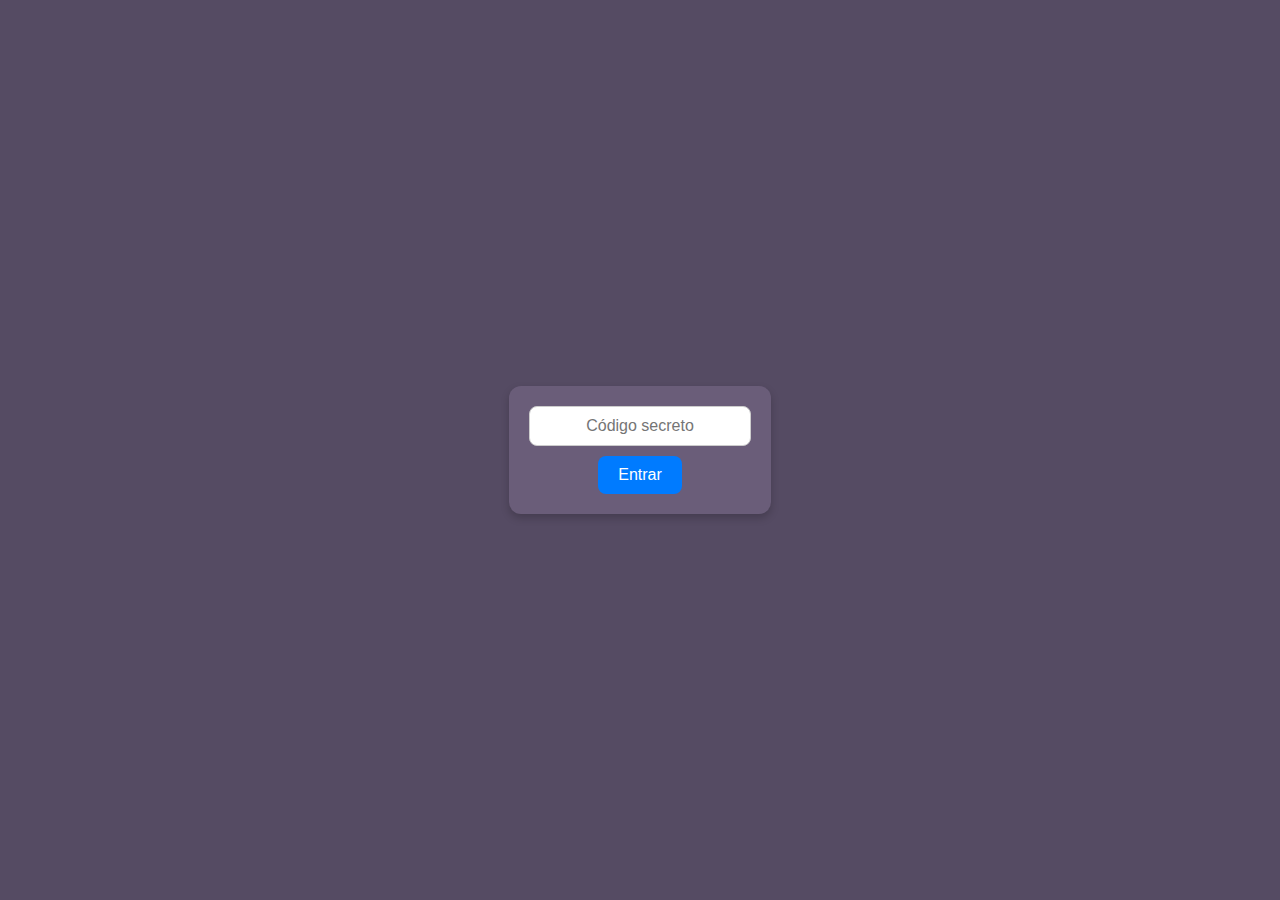
<file: index.html>
<!DOCTYPE html>
<html lang="en">
<head>
    <meta charset="UTF-8">
    <meta name="viewport" content="width=device-width, initial-scale=1.0">
    <title>Página Principal</title>
    <link rel="stylesheet" href="styles.css">
</head>
<body>
    <div class="container">
        <input type="password" id="secretCode" placeholder="Código secreto">
        <button onclick="validateCode()">Entrar</button>
    </div>
    <script src="script.js"></script>
</body>
</html>
</file>
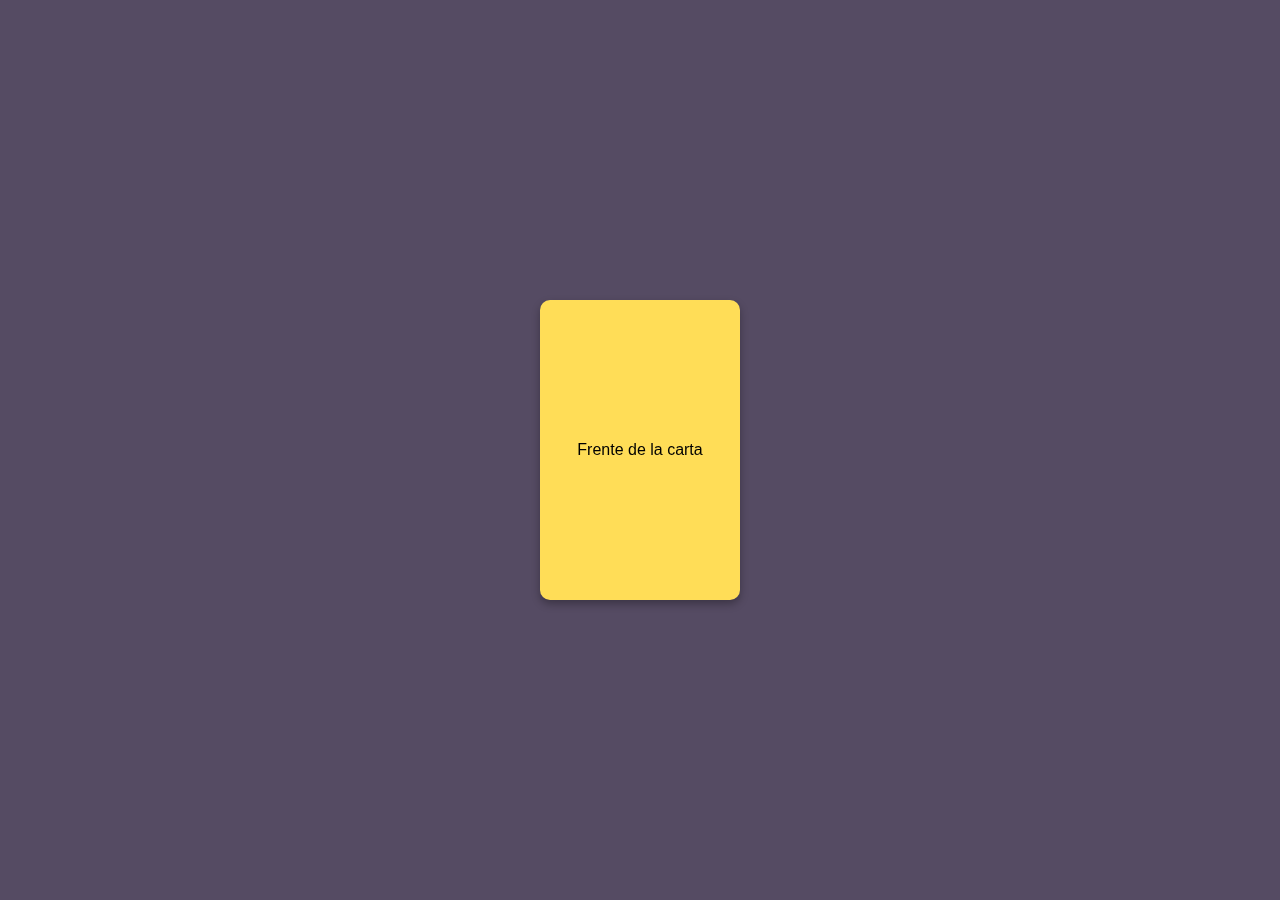
<file: secret.html>
<!DOCTYPE html>
<html lang="en">
<head>
    <meta charset="UTF-8">
    <meta name="viewport" content="width=device-width, initial-scale=1.0">
    <title>Carta Secreta</title>
    <link rel="stylesheet" href="styles.css">
</head>
<body>
    <div class="card-container">
        <div class="card" onclick="flipCard()">
            <div class="card-front">Frente de la carta</div>
            <div class="card-back">Reverso de la carta</div>
        </div>
    </div>
    <script src="script.js"></script>
</body>
</html>
</file>
<file: styles.css>
/* Estilos generales */
body {
    display: flex;
    justify-content: center;
    align-items: center;
    height: 100vh;
    margin: 0;
    font-family: Arial, sans-serif;
    background-color: #554b63;
}

/* Contenedor para la página principal */
.container {
    display: flex;
    flex-direction: column;
    align-items: center;
    padding: 20px;
    border-radius: 12px; /* Bordes redondeados */
    background-color: #6a5d79;
    box-shadow: 0 4px 8px rgba(0, 0, 0, 0.2);
}

/* Estilo del input */
input[type="password"] {
    padding: 10px;
    font-size: 16px;
    border: 1px solid #ccc;
    border-radius: 8px;
    width: 200px;
    text-align: center;
    margin-bottom: 10px;
    background-color: #fff;
}

/* Estilo del botón */
button {
    padding: 10px 20px;
    font-size: 16px;
    border: none;
    border-radius: 8px;
    background-color: #007bff;
    color: white;
    cursor: pointer;
}

button:hover {
    background-color: #0056b3;
}

/* Carta interactiva */
.card-container {
    perspective: 1000px;
}

.card {
    width: 200px;
    height: 300px;
    text-align: center;
    cursor: pointer;
    position: relative;
    transform-style: preserve-3d;
    transition: transform 0.6s;
}

.card-front, .card-back {
    position: absolute;
    width: 100%;
    height: 100%;
    backface-visibility: hidden;
    display: flex;
    justify-content: center;
    align-items: center;
    border-radius: 10px;
    overflow: hidden; /* Para que la imagen siga el borde redondeado */
    box-shadow: 0 4px 8px rgba(0, 0, 0, 0.3);
}

.card-front {
    background-color: #ffdd57;
}

.card-back {
    background-color: #ffa500;
    transform: rotateY(180deg);
}

/* Estilo de la imagen dentro de la carta */
.card-image {
    width: 100%;
    height: 100%;
    object-fit: cover;
}

/* Animación de giro */
.card.flipped {
    transform: rotateY(180deg);
}
</file>
